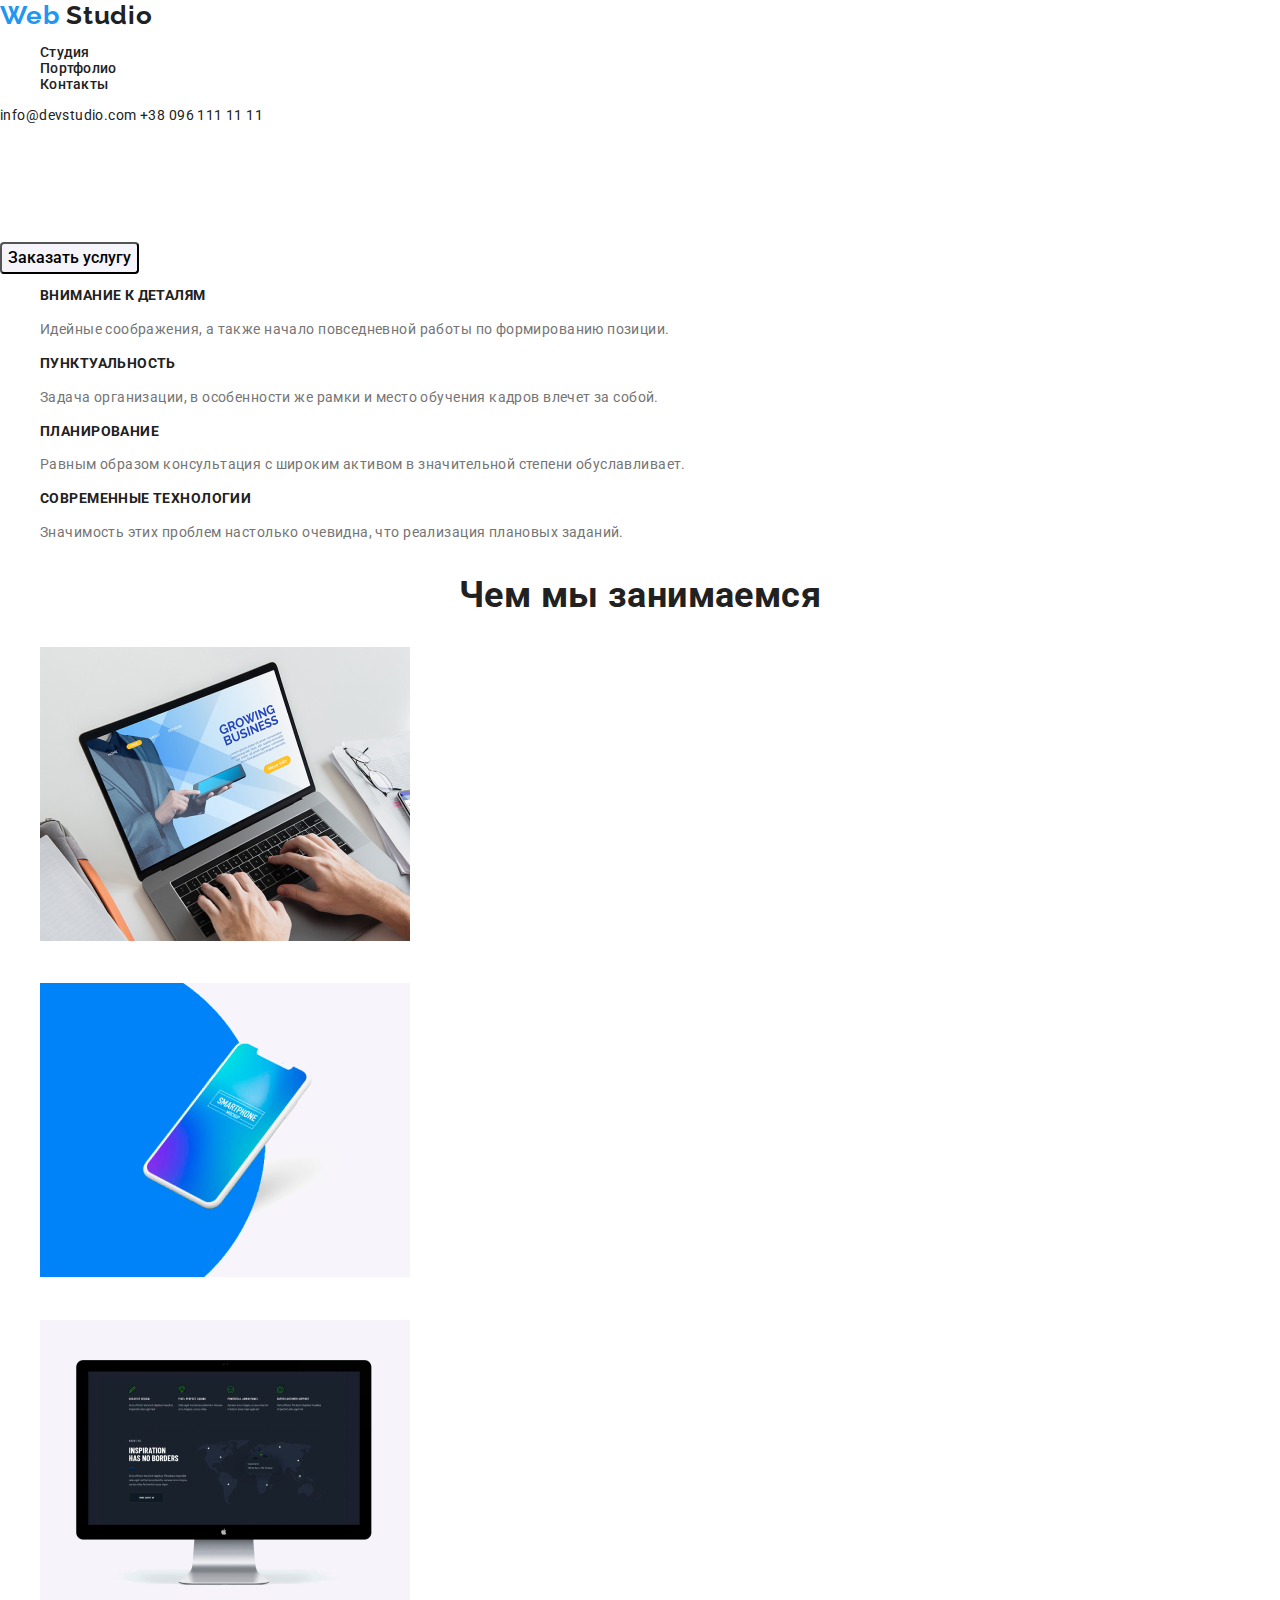
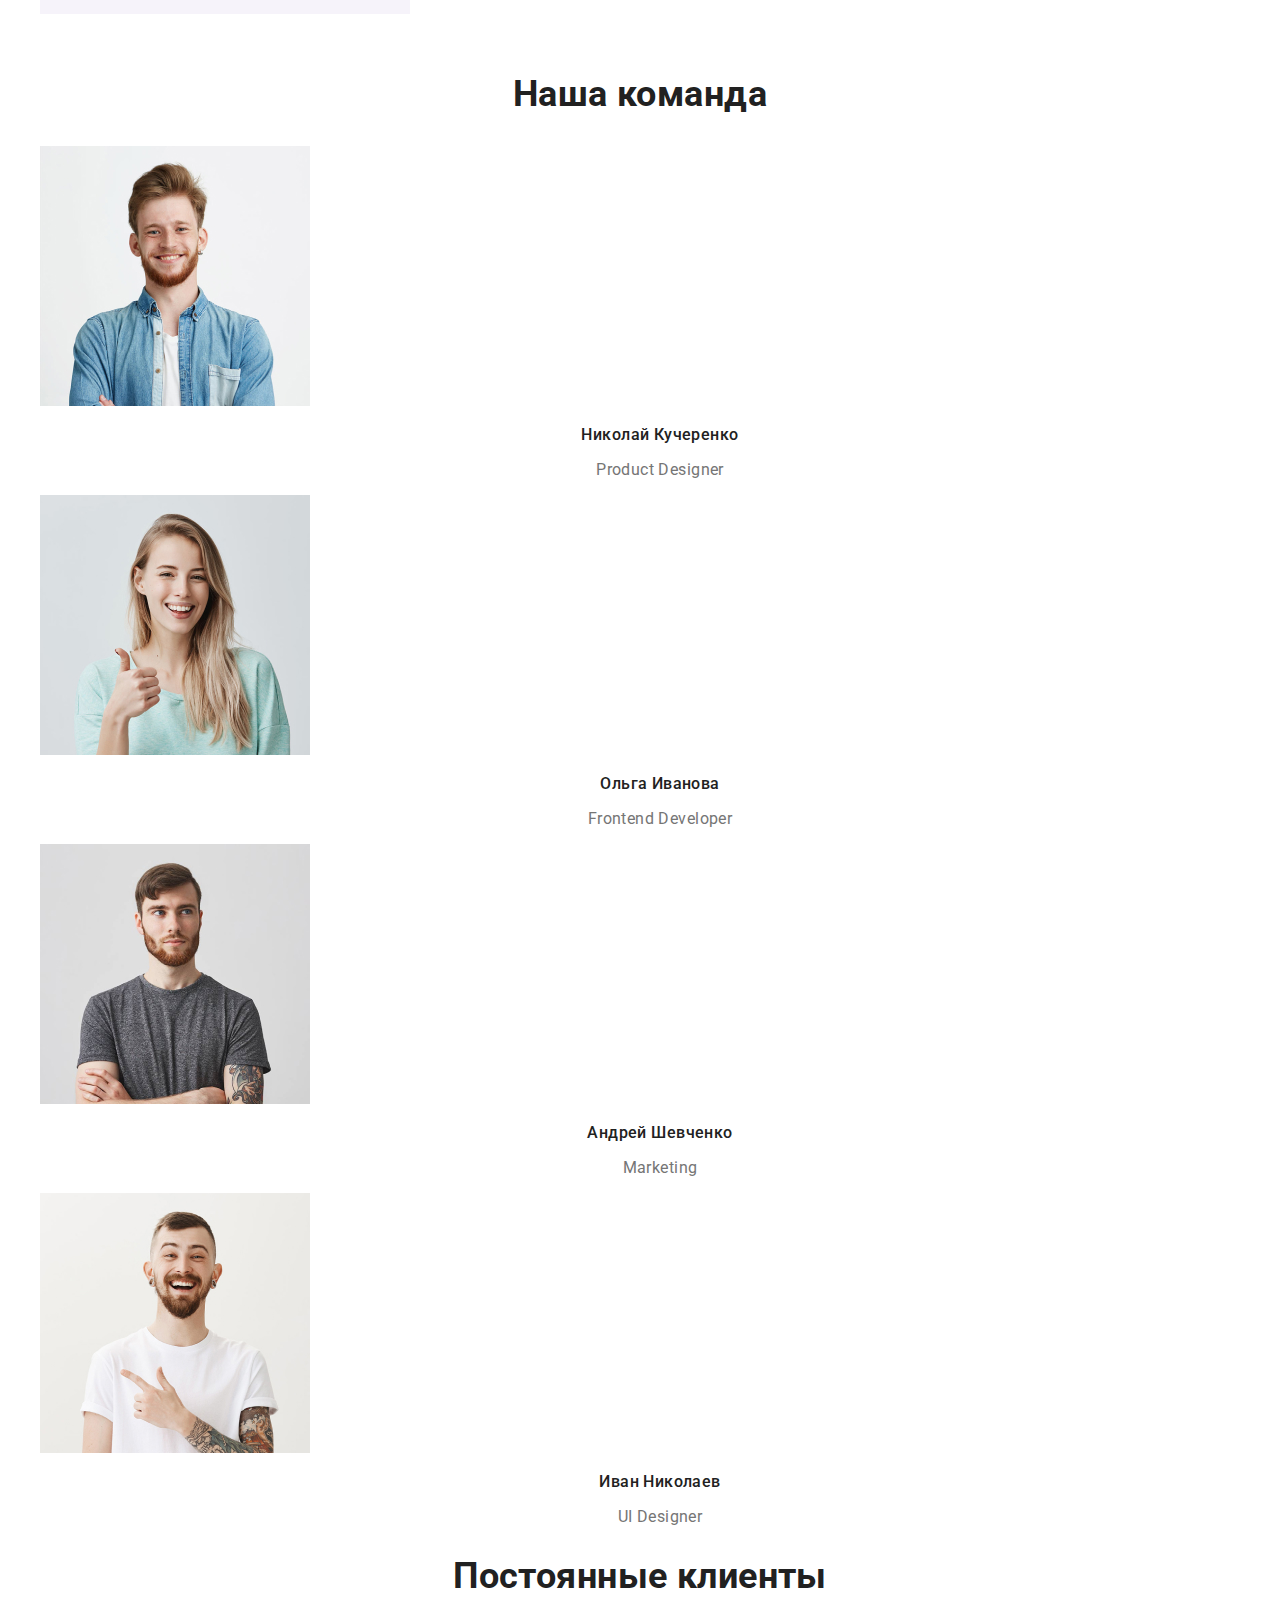
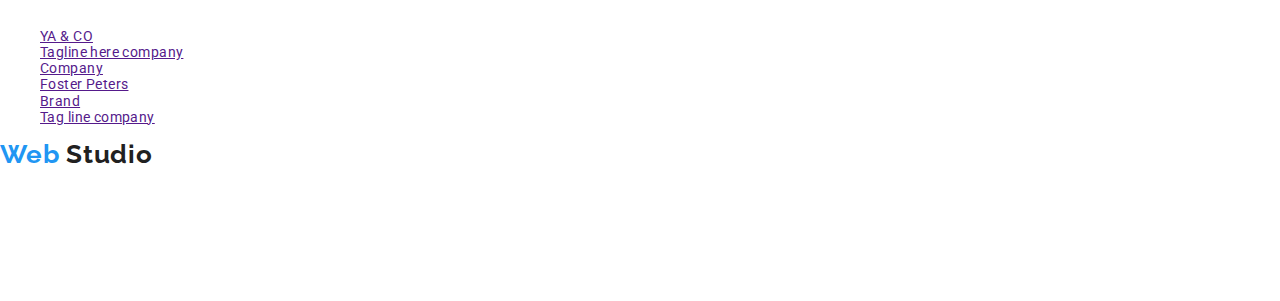
<file: index.html>
<!DOCTYPE html>
<html lang="ru">
  <head>
    <meta charset="UTF-8" />
    <meta name="viewport" content="width=device-width, initial-scale=1.0" />
    <meta http-equiv="X-UA-Compatible" content="ie=edge" />
    <title>Web Studio</title>
    <link
      href="https://fonts.googleapis.com/css2?family=Raleway:wght@700&family=Roboto:wght@400;500;700;900&display=swap"
      rel="stylesheet"
    />
    <link rel="stylesheet" href="./css/normalize.css" />
    <link rel="stylesheet" href="./css/styles.css" />
  </head>
  <body>
    <header>
      <a class="link logo" href="./"
        ><span class="logo-item">Web </span>Studio</a
      >
      <nav>
        <ul class="list menu-list">
          <li><a class="link menu-link" href="#">Студия</a></li>
          <li>
            <a class="link menu-link" href="./portfolio.html">Портфолио</a>
          </li>
          <li><a class="link menu-link" href="#">Контакты</a></li>
        </ul>
      </nav>
      <a class="link contacts" href="mailto:info@devstudio.com"
        >info@devstudio.com</a
      >
      <a class="link contacts" href="tel:+380961111111">+38 096 111 11 11</a>
    </header>
    <main>
      <!-- main heading section -->
      <section>
        <h1 class="hero">Эффективные решения для вашего бизнеса</h1>
        <button class="btn">Заказать услугу</button>
      </section>

      <!-- advantages list section -->
      <section>
        <h2 hidden>Наши преимущества</h2>
        <ul class="list">
          <li>
            <h3 class="list-header">Внимание к деталям</h3>
            <p class="advantages-list-item">
              Идейные соображения, а также начало повседневной работы по
              формированию позиции.
            </p>
          </li>
          <li>
            <h3 class="list-header">Пунктуальность</h3>
            <p class="advantages-list-item">
              Задача организации, в особенности же рамки и место обучения кадров
              влечет за собой.
            </p>
          </li>
          <li>
            <h3 class="list-header">Планирование</h3>
            <p class="advantages-list-item">
              Равным образом консультация с широким активом в значительной
              степени обуславливает.
            </p>
          </li>
          <li>
            <h3 class="list-header">Современные технологии</h3>
            <p class="advantages-list-item">
              Значимость этих проблем настолько очевидна, что реализация
              плановых заданий.
            </p>
          </li>
        </ul>
      </section>

      <!-- what do we do section -->
      <section>
        <h2 class="section-header">Чем мы занимаемся</h2>
        <ul class="list">
          <li>
            <img src="./images/desktop-apps.jpg" alt="Десктопные приложения" />
            <h2 class="list-header portfolio-list-header">
              Десктопные приложения
            </h2>
          </li>
          <li>
            <img src="./images/mobile-apps.jpg" alt="Мобильные приложения" />
            <h2 class="list-header portfolio-list-header">
              Мобильные приложения
            </h2>
          </li>
          <li>
            <img
              src="./images/design-solutions.jpg"
              alt="Дизайнерские решения"
            />
            <h2 class="list-header portfolio-list-header">
              Дизайнерские решения
            </h2>
          </li>
        </ul>
      </section>

      <!-- our team section -->
      <section>
        <h2 class="section-header">Наша команда</h2>
        <ul class="list">
          <li>
            <img
              src="./images/nikolay-kucherenko.jpg"
              alt="Product Designer Николай Кучеренко"
            />
            <h3 class="team-list-header">Николай Кучеренко</h3>
            <p class="team-list-item" lang="en">Product Designer</p>
            <ul class="list">
              <li>
                <a
                  class="social-media-link"
                  href="https://www.instagram.com/"
                  target="_blank"
                  rel="noopener noreferrer"
                  aria-label="ссылка Инстаграм"
                ></a>
              </li>
              <li>
                <a
                  class="social-media-link"
                  href="https://twitter.com/"
                  target="_blank"
                  rel="noopener noreferrer"
                  aria-label="ссылка Твиттер"
                ></a>
              </li>
              <li>
                <a
                  class="social-media-link"
                  href="https://facebook.com/"
                  target="_blank"
                  rel="noopener noreferrer"
                  aria-label="ссылка Фейсбук"
                ></a>
              </li>
              <li>
                <a
                  class="social-media-link"
                  href="https://www.linkedin.com/"
                  target="_blank"
                  rel="noopener noreferrer"
                  aria-label="ссылка Линкедин"
                ></a>
              </li>
            </ul>
          </li>

          <li>
            <img
              src="./images/olga-ivanova.jpg"
              alt="Frontend Developer Ольга Иванова"
            />
            <h3 class="team-list-header">Ольга Иванова</h3>
            <p class="team-list-item" lang="en">Frontend Developer</p>
            <ul class="list">
              <li>
                <a
                  class="social-media-link"
                  href="https://www.instagram.com/"
                  target="_blank"
                  rel="noopener noreferrer"
                  aria-label="ссылка Инстаграм"
                ></a>
              </li>
              <li>
                <a
                  class="social-media-link"
                  href="https://twitter.com/"
                  target="_blank"
                  rel="noopener noreferrer"
                  aria-label="ссылка Твиттер"
                ></a>
              </li>
              <li>
                <a
                  class="social-media-link"
                  href="https://facebook.com/"
                  target="_blank"
                  rel="noopener noreferrer"
                  aria-label="ссылка Фейсбук"
                ></a>
              </li>
              <li>
                <a
                  class="social-media-link"
                  href="https://www.linkedin.com/"
                  target="_blank"
                  rel="noopener noreferrer"
                  aria-label="ссылка Линкедин"
                ></a>
              </li>
            </ul>
          </li>

          <li>
            <img
              src="./images/andrey-shevchenko.jpg"
              alt="Маркетолог Андрей Шевченко"
            />
            <h3 class="team-list-header">Андрей Шевченко</h3>
            <p class="team-list-item" lang="en">Marketing</p>
            <ul class="list">
              <li>
                <a
                  class="social-media-link"
                  href="https://www.instagram.com/"
                  target="_blank"
                  rel="noopener noreferrer"
                  aria-label="ссылка Инстаграм"
                ></a>
              </li>
              <li>
                <a
                  class="social-media-link"
                  href="https://twitter.com/"
                  target="_blank"
                  rel="noopener noreferrer"
                  aria-label="ссылка Твиттер"
                ></a>
              </li>
              <li>
                <a
                  class="social-media-link"
                  href="https://facebook.com/"
                  target="_blank"
                  rel="noopener noreferrer"
                  aria-label="ссылка Фейсбук"
                ></a>
              </li>
              <li>
                <a
                  class="social-media-link"
                  href="https://www.linkedin.com/"
                  target="_blank"
                  rel="noopener noreferrer"
                  aria-label="ссылка Линкедин"
                ></a>
              </li>
            </ul>
          </li>

          <li>
            <img
              src="./images/ivan-nikolaev.jpg"
              alt="UI дизайнер Иван Николаев"
            />
            <h3 class="team-list-header">Иван Николаев</h3>
            <p class="team-list-item" lang="en">UI Designer</p>
            <ul class="list">
              <li>
                <a
                  class="social-media-link"
                  href="https://www.instagram.com/"
                  target="_blank"
                  rel="noopener noreferrer"
                  aria-label="ссылка Инстаграм"
                ></a>
              </li>
              <li>
                <a
                  class="social-media-link"
                  href="https://twitter.com/"
                  target="_blank"
                  rel="noopener noreferrer"
                  aria-label="ссылка Твиттер"
                ></a>
              </li>
              <li>
                <a
                  class="social-media-link"
                  href="https://facebook.com/"
                  target="_blank"
                  rel="noopener noreferrer"
                  aria-label="ссылка Фейсбук"
                ></a>
              </li>
              <li>
                <a
                  class="social-media-link"
                  href="https://www.linkedin.com/"
                  target="_blank"
                  rel="noopener noreferrer"
                  aria-label="ссылка Линкедин"
                ></a>
              </li>
            </ul>
          </li>
        </ul>
      </section>

      <!-- Clients section -->
      <section>
        <h2 class="section-header">Постоянные клиенты</h2>
        <ul class="list">
          <li>
            <a class="clients-list-link" href="" aria-label="ссылка на YA & CO"
              >YA & CO</a
            >
          </li>
          <li>
            <a
              class="clients-list-link"
              href=""
              aria-label="ссылка на Tagline here company"
              >Tagline here company
            </a>
          </li>
          <li>
            <a class="clients-list-link" href="" aria-label="ссылка на Company"
              >Company</a
            >
          </li>
          <li>
            <a
              class="clients-list-link"
              href=""
              aria-label="ссылка на Foster Peters"
              >Foster Peters</a
            >
          </li>
          <li>
            <a class="clients-list-link" href="" aria-label="ссылка на Brand"
              >Brand</a
            >
          </li>
          <li>
            <a
              class="clients-list-link"
              href=""
              aria-label="ссылка на Tag line company"
              >Tag line company</a
            >
          </li>
        </ul>
      </section>
    </main>
    <footer>
      <section>
        <h2 hidden>Контакты</h2>
        <a class="link logo" href="./"
          ><span class="logo-item">Web </span>Studio</a
        >
        <address>
          <ul class="list">
            <li>
              <a
                class="link address"
                href="https://goo.gl/maps/fhbSiiqrF7AqKnkT6"
                target="_blank"
                rel="noopener noreferrer"
                >г. Киев, пр-т Леси Украинки, 26</a
              >
            </li>
            <li>
              <a class="link footer-contacts" href="mailto:info@devstudio.com"
                >info@devstudio.com</a
              >
            </li>
            <li>
              <a class="link footer-contacts" href="tel:+380961111111"
                >+38 096 111 11 11</a
              >
            </li>
          </ul>
        </address>
      </section>
      <div>
        <span class="footer-text">Присоединяйтесь</span>
        <ul class="list">
          <li>
            <a
              class="social-media-link"
              href="https://www.instagram.com/"
              target="_blank"
              rel="noopener noreferrer"
              aria-label="ссылка Инстаграм"
            ></a>
          </li>
          <li>
            <a
              class="social-media-link"
              href="https://twitter.com/"
              target="_blank"
              rel="noopener noreferrer"
              aria-label="ссылка Твиттер"
            ></a>
          </li>
          <li>
            <a
              class="social-media-link"
              href="https://facebook.com/"
              target="_blank"
              rel="noopener noreferrer"
              aria-label="ссылка Фейсбук"
            ></a>
          </li>
          <li>
            <a
              class="social-media-link"
              href="https://www.linkedin.com/"
              target="_blank"
              rel="noopener noreferrer"
              aria-label="ссылка Линкедин"
            ></a>
          </li>
        </ul>
      </div>
    </footer>
  </body>
</html>
</file>
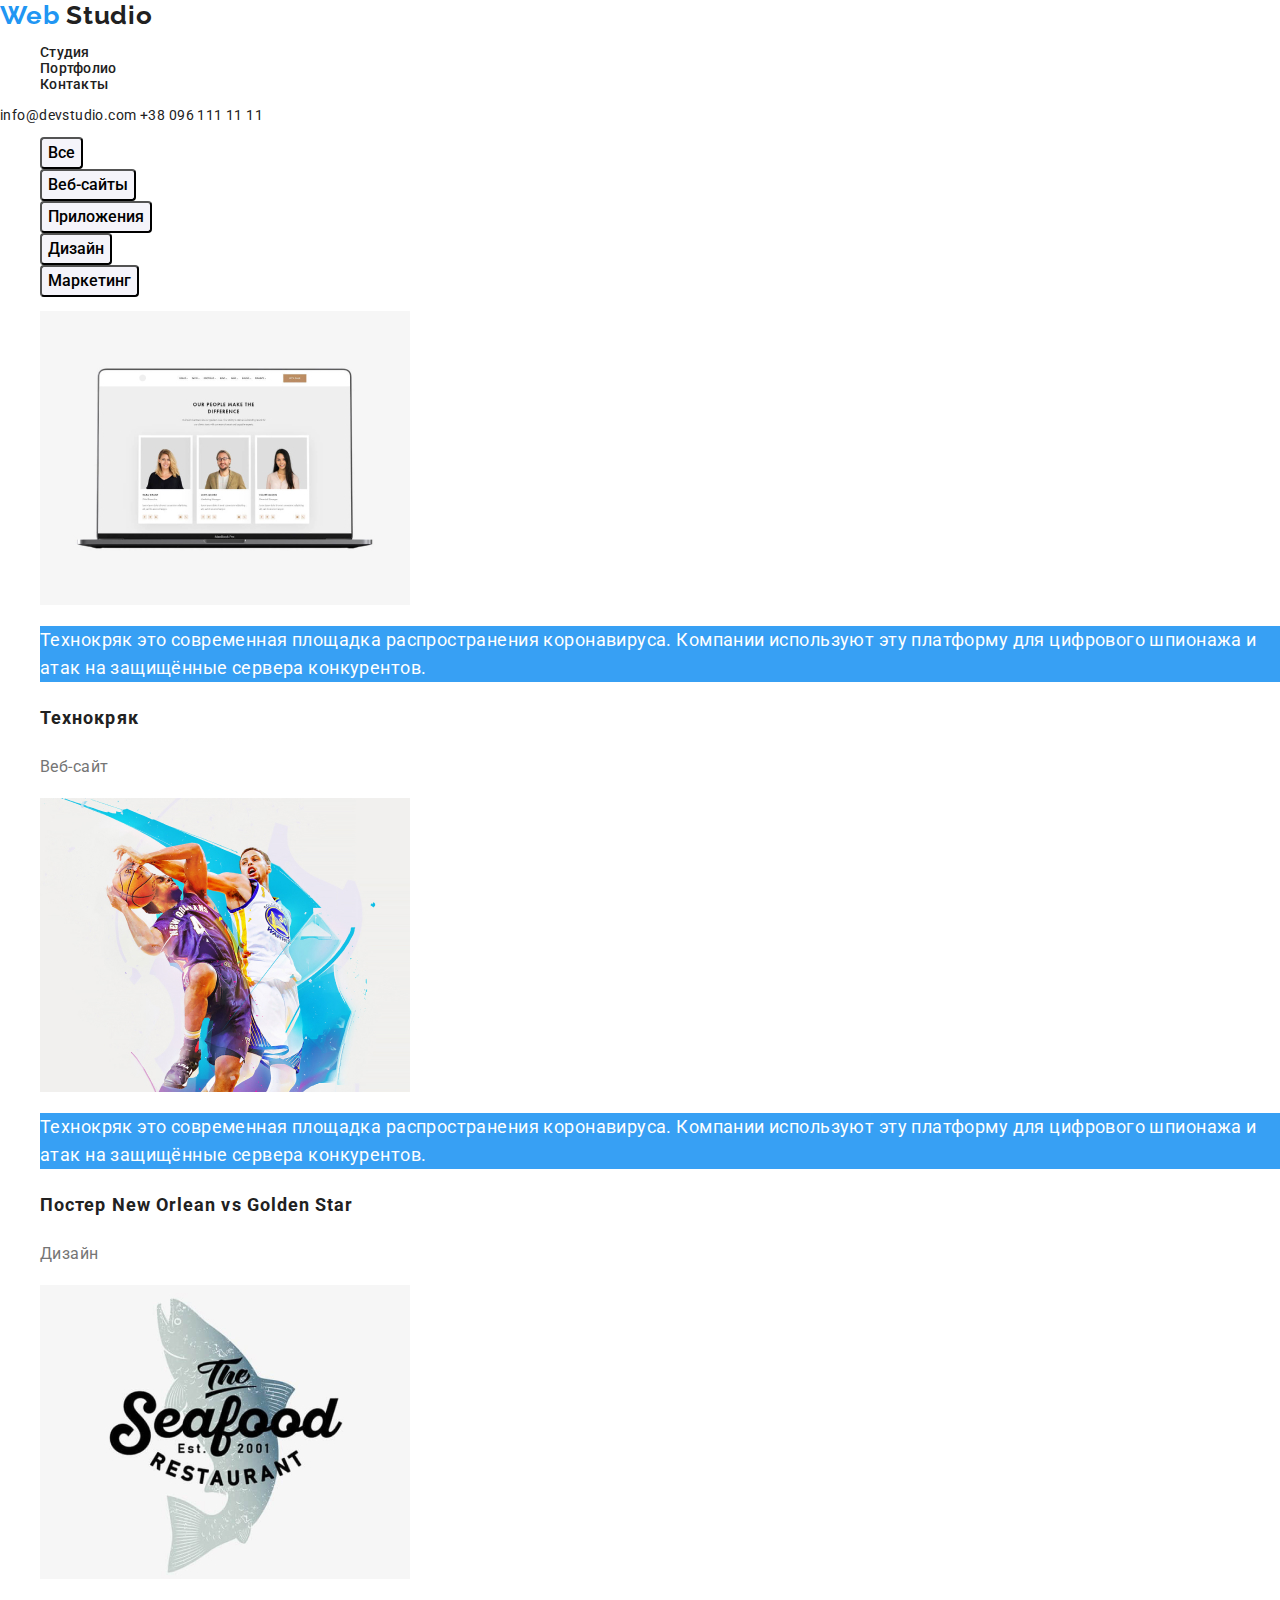
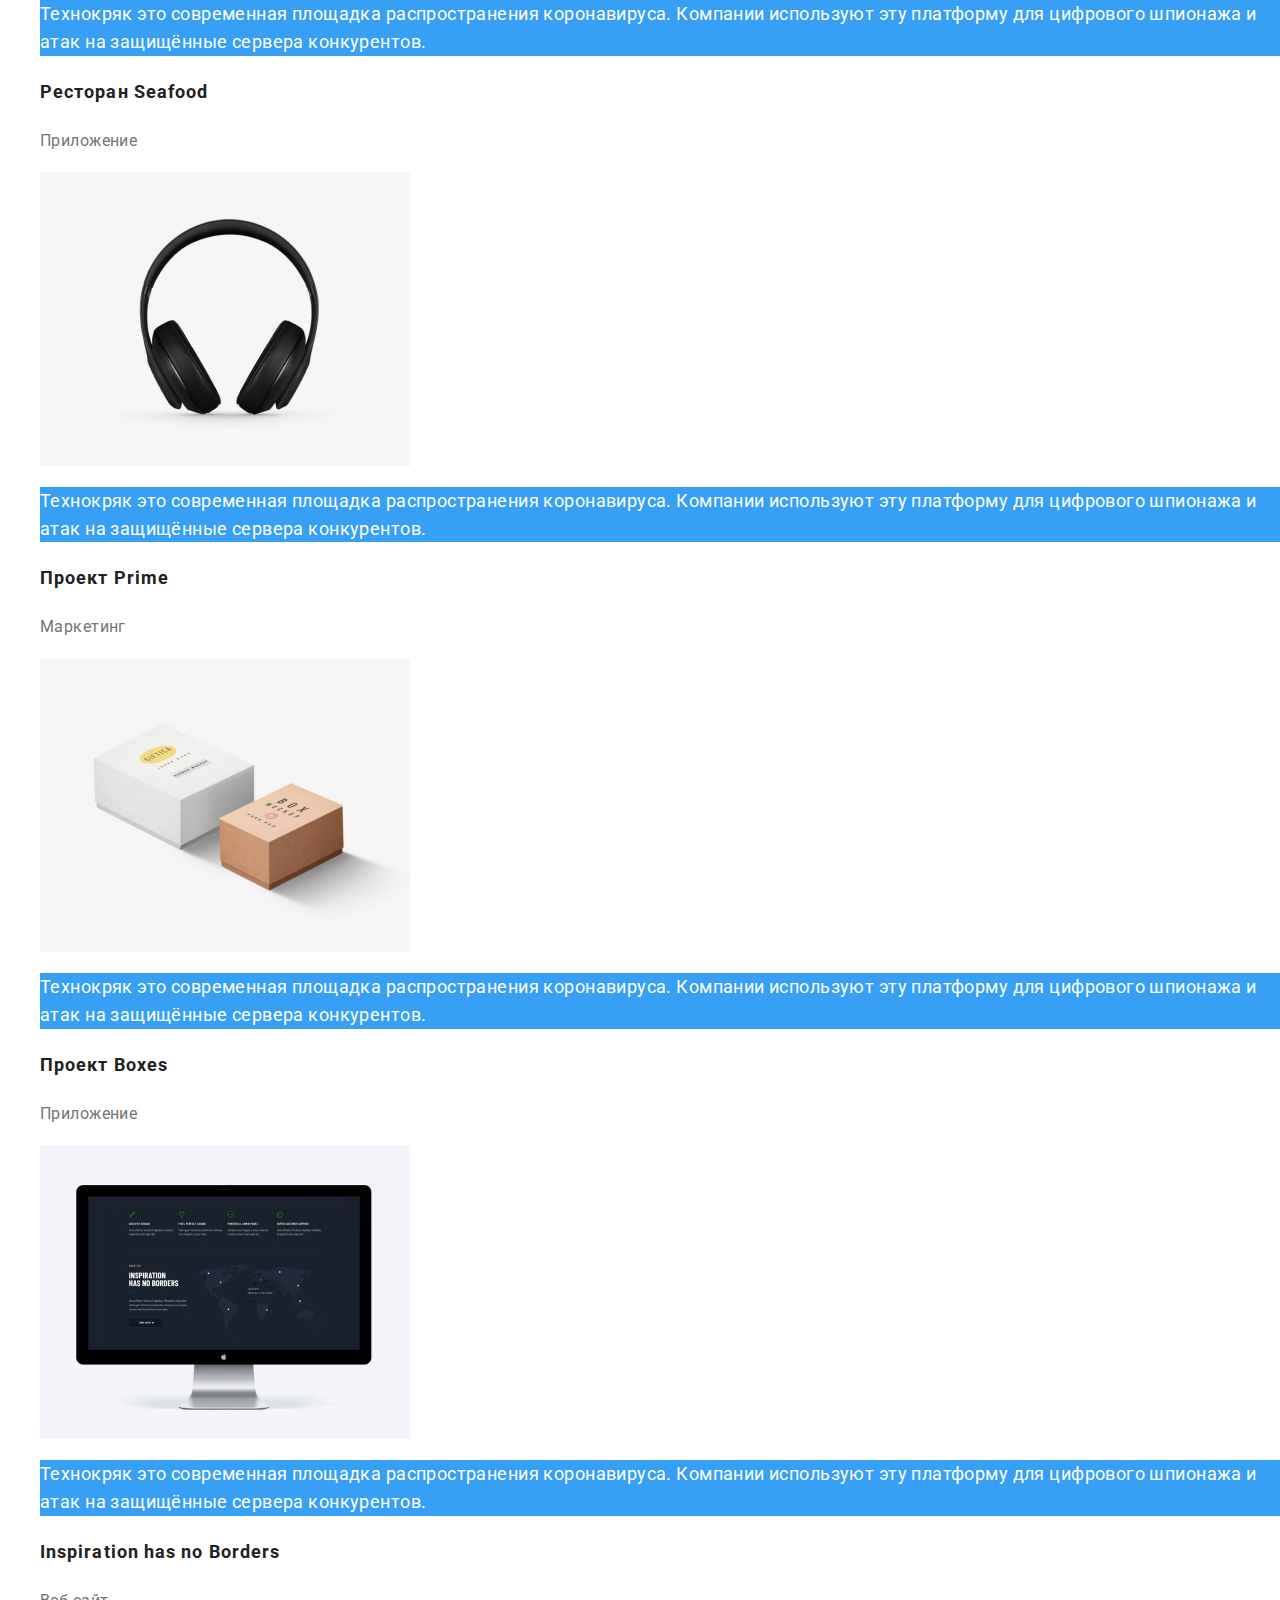
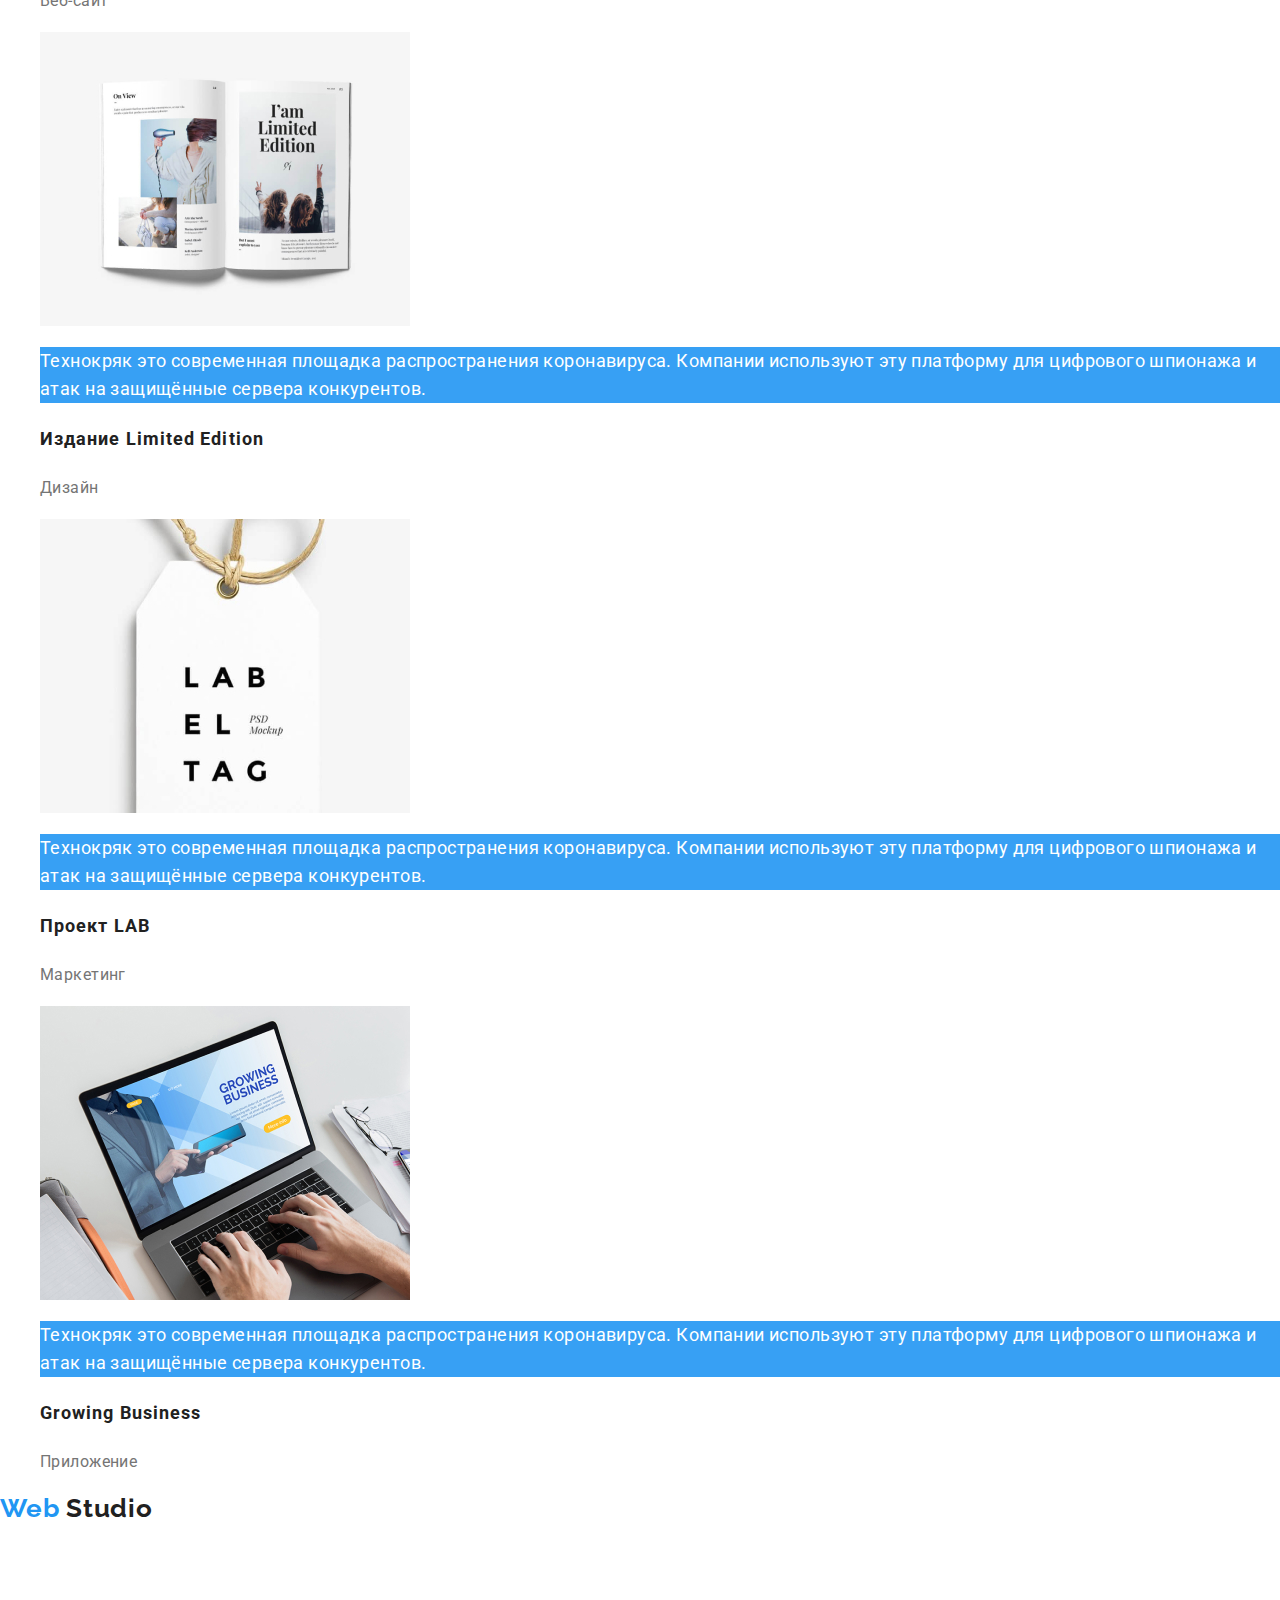
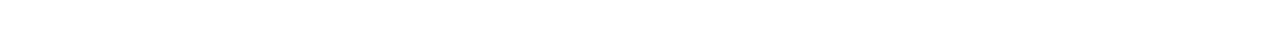
<file: portfolio.html>
<!DOCTYPE html>
<html lang="ru">
  <head>
    <meta charset="UTF-8" />
    <meta name="viewport" content="width=device-width, initial-scale=1.0" />
    <meta http-equiv="X-UA-Compatible" content="ie=edge" />
    <title>Web Studio</title>
    <link
      href="https://fonts.googleapis.com/css2?family=Raleway:wght@700&family=Roboto:wght@400;500;700;900&display=swap"
      rel="stylesheet"
    />
    <link rel="stylesheet" href="./css/normalize.css" />
    <link rel="stylesheet" href="./css/styles.css" />
  </head>

  <body>
    <header>
      <a class="link logo" href="./"
        ><span class="logo-item">Web </span>Studio</a
      >
      <nav>
        <ul class="list menu-list">
          <li><a class="link menu-link" href="#">Студия</a></li>
          <li>
            <a class="link menu-link" href="./portfolio.html">Портфолио</a>
          </li>
          <li><a class="link menu-link" href="#">Контакты</a></li>
        </ul>
      </nav>
      <a class="link contacts" href="mailto:info@devstudio.com"
        >info@devstudio.com</a
      >
      <a class="link contacts" href="tel:+380961111111">+38 096 111 11 11</a>
    </header>
    <main>
      <section>
        <h1 hidden>Примеры работ</h1>

        <!-- filter -->
        <ul class="list">
          <li><button class="btn" type="button">Все</button></li>
          <li><button class="btn" type="button">Веб-сайты</button></li>
          <li><button class="btn" type="button">Приложения</button></li>
          <li><button class="btn" type="button">Дизайн</button></li>
          <li><button class="btn" type="button">Маркетинг</button></li>
        </ul>

        <!-- examples -->
        <ul class="list">
          <li>
            <a class="link" href="#">
              <img src="./images/techno-example.jpg" alt="Веб-сайт Технокряк" />
              <p class="example-text">
                Технокряк это современная площадка распространения коронавируса.
                Компании используют эту платформу для цифрового шпионажа и атак
                на защищённые сервера конкурентов.
              </p>
              <h2 class="example-header">Технокряк</h2>
              <p class="example-text-item">Веб-сайт</p>
            </a>
          </li>
          <li>
            <a class="link" href="#">
              <img
                src="./images/poster-example.jpg"
                alt="Дизайн постера New Orlean vs Golden Star"
              />
              <p class="example-text">
                Технокряк это современная площадка распространения коронавируса.
                Компании используют эту платформу для цифрового шпионажа и атак
                на защищённые сервера конкурентов.
              </p>
              <h2 class="example-header">Постер New Orlean vs Golden Star</h2>
              <p class="example-text-item">Дизайн</p>
            </a>
          </li>
          <li>
            <a class="link" href="#">
              <img
                src="./images/seafood-example.jpg"
                alt="Приложение Seafood"
              />
              <p class="example-text">
                Технокряк это современная площадка распространения коронавируса.
                Компании используют эту платформу для цифрового шпионажа и атак
                на защищённые сервера конкурентов.
              </p>
              <h2 class="example-header">Ресторан Seafood</h2>
              <p class="example-text-item">Приложение</p>
            </a>
          </li>
          <li>
            <a class="link" href="#">
              <img
                src="./images/prime-example.jpg"
                alt="Маркетинговый проект Prime"
              />
              <p class="example-text">
                Технокряк это современная площадка распространения коронавируса.
                Компании используют эту платформу для цифрового шпионажа и атак
                на защищённые сервера конкурентов.
              </p>
              <h2 class="example-header">Проект Prime</h2>
              <p class="example-text-item">Маркетинг</p>
            </a>
          </li>
          <li>
            <a class="link" href="#">
              <img src="./images/boxes-example.jpg" alt="Приложение Boxes" />
              <p class="example-text">
                Технокряк это современная площадка распространения коронавируса.
                Компании используют эту платформу для цифрового шпионажа и атак
                на защищённые сервера конкурентов.
              </p>
              <h2 class="example-header">Проект Boxes</h2>
              <p class="example-text-item">Приложение</p>
            </a>
          </li>
          <li>
            <a class="link" href="#">
              <img
                src="./images/inspiration-example.jpg"
                alt="Веб-сайт Inspiration has no Borders"
              />
              <p class="example-text">
                Технокряк это современная площадка распространения коронавируса.
                Компании используют эту платформу для цифрового шпионажа и атак
                на защищённые сервера конкурентов.
              </p>
              <h2 class="example-header">Inspiration has no Borders</h2>
              <p class="example-text-item">Веб-сайт</p>
            </a>
          </li>
          <li>
            <a class="link" href="#">
              <img
                src="./images/limited-example.jpg"
                alt="Дизайн издания Limited Edition"
              />
              <p class="example-text">
                Технокряк это современная площадка распространения коронавируса.
                Компании используют эту платформу для цифрового шпионажа и атак
                на защищённые сервера конкурентов.
              </p>
              <h2 class="example-header">Издание Limited Edition</h2>
              <p class="example-text-item">Дизайн</p>
            </a>
          </li>
          <li>
            <a class="link" href="#">
              <img
                src="./images/lab-example.jpg"
                alt="Маркетинговый проект LAB"
              />
              <p class="example-text">
                Технокряк это современная площадка распространения коронавируса.
                Компании используют эту платформу для цифрового шпионажа и атак
                на защищённые сервера конкурентов.
              </p>
              <h2 class="example-header">Проект LAB</h2>
              <p class="example-text-item">Маркетинг</p>
            </a>
          </li>
          <li>
            <a class="link" href="#">
              <img
                src="./images/growing-business-example.jpg"
                alt="Приложение Growing Business"
              />
              <p class="example-text">
                Технокряк это современная площадка распространения коронавируса.
                Компании используют эту платформу для цифрового шпионажа и атак
                на защищённые сервера конкурентов.
              </p>
              <h2 class="example-header">Growing Business</h2>
              <p class="example-text-item">Приложение</p>
            </a>
          </li>
        </ul>
      </section>
    </main>
    <footer>
      <section>
        <h2 hidden>Контакты</h2>
        <a class="link logo" href="./"
          ><span class="logo-item">Web </span>Studio</a
        >
        <address>
          <ul class="list">
            <li>
              <a
                class="link address"
                href="https://goo.gl/maps/fhbSiiqrF7AqKnkT6"
                target="_blank"
                rel="noopener noreferrer"
                >г. Киев, пр-т Леси Украинки, 26</a
              >
            </li>
            <li>
              <a class="link footer-contacts" href="mailto:info@devstudio.com"
                >info@devstudio.com</a
              >
            </li>
            <li>
              <a class="link footer-contacts" href="tel:+380961111111"
                >+38 096 111 11 11</a
              >
            </li>
          </ul>
        </address>
      </section>
      <div>
        <span class="footer-text">Присоединяйтесь</span>
        <ul class="list">
          <li>
            <a
              class="social-media-link"
              href="https://www.instagram.com/"
              target="_blank"
              rel="noopener noreferrer"
              aria-label="ссылка Инстаграм"
            ></a>
          </li>
          <li>
            <a
              class="social-media-link"
              href="https://twitter.com/"
              target="_blank"
              rel="noopener noreferrer"
              aria-label="ссылка Твиттер"
            ></a>
          </li>
          <li>
            <a
              class="social-media-link"
              href="https://facebook.com/"
              target="_blank"
              rel="noopener noreferrer"
              aria-label="ссылка Фейсбук"
            ></a>
          </li>
          <li>
            <a
              class="social-media-link"
              href="https://www.linkedin.com/"
              target="_blank"
              rel="noopener noreferrer"
              aria-label="ссылка Линкедин"
            ></a>
          </li>
        </ul>
      </div>
    </footer>
  </body>
</html>
</file>
<file: css/styles.css>
:root {
  --accent-color: #2196f3;
  --main-text-color: #212121;
  --secondary-text-color: #ffffff;
  --third-text-color: #757575;
  --btn-background-color: #f5f4fa;
}

body {
  font-family: "Roboto", sans-serif;
  font-size: 14px;
  font-style: normal;
  font-weight: normal;
  letter-spacing: 0.03em;
  color: var(--main-text-color);
}

.list {
  list-style: none;
}

.link {
  text-decoration: none;
  color: var(--main-text-color);
}

.menu-list {
  font-weight: 500;
  line-height: 1.14;
  letter-spacing: 0.02em;
  color: var(--main-text-color);
}

.logo {
  font-family: "Raleway", sans-serif;
  font-style: normal;
  font-weight: bold;
  font-size: 26px;
  line-height: 1.19;
  letter-spacing: 0.03em;
}

.logo-item {
  color: var(--accent-color);
}

.menu-link:hover,
.menu-link:focus,
.contacts:hover,
.contacts:focus,
.social-media-link:hover,
.social-media-link:focus,
.clients-list-link:hover,
.clients-list-link:focus {
  color: var(--accent-color);
}

.hero {
  font-weight: 900;
  font-size: 44px;
  line-height: 1.36;
  text-align: center;
  letter-spacing: 0.06em;
  text-transform: uppercase;
  color: var(--secondary-text-color);
}

.list-header {
  font-weight: bold;
  font-size: 14px;
  line-height: 1.14;
  text-transform: uppercase;
}

.advantages-list-item {
  font-size: 14px;
  line-height: 1.714;
  color: var(--third-text-color);
}

.section-header {
  font-weight: bold;
  font-size: 36px;
  line-height: 1.166;
  text-align: center;
}

.portfolio-list-header {
  text-align: center;
  color: var(--secondary-text-color);
}

.team-list-header {
  font-weight: 500;
  font-size: 16px;
  line-height: 1.1875;
  text-align: center;
}

.team-list-item {
  font-size: 16px;
  line-height: 1.1875;
  text-align: center;
  color: var(--third-text-color);
}

.address {
  font-style: normal;
  line-height: 1.714;
  color: var(--secondary-text-color);
}

.footer-contacts {
  font-style: normal;
  line-height: 1.714;
  color: rgba(255, 255, 255, 0.6);
}

.footer-text {
  font-weight: bold;
  font-size: 14px;
  line-height: 1.14;
  text-align: center;
  text-transform: uppercase;
  color: var(--secondary-text-color);
}

.btn {
  background-color: var(--btn-background-color);
  border-radius: 4px;
  font-weight: 500;
  font-size: 16px;
  line-height: 1.625;
  text-align: center;
}
.btn:hover,
.btn:focus {
  color: var(--secondary-text-color);
  background-color: var(--accent-color);
}

.example-text {
  font-size: 18px;
  line-height: 1.55;
  color: var(--secondary-text-color);
  background: rgba(33, 150, 243, 0.9);
}

.example-header {
  font-weight: bold;
  font-size: 18px;
  line-height: 2;
  letter-spacing: 0.06em;
}

.example-text-item {
  font-size: 16px;
  line-height: 30px;
  color: var(--third-text-color);
}
</file>
